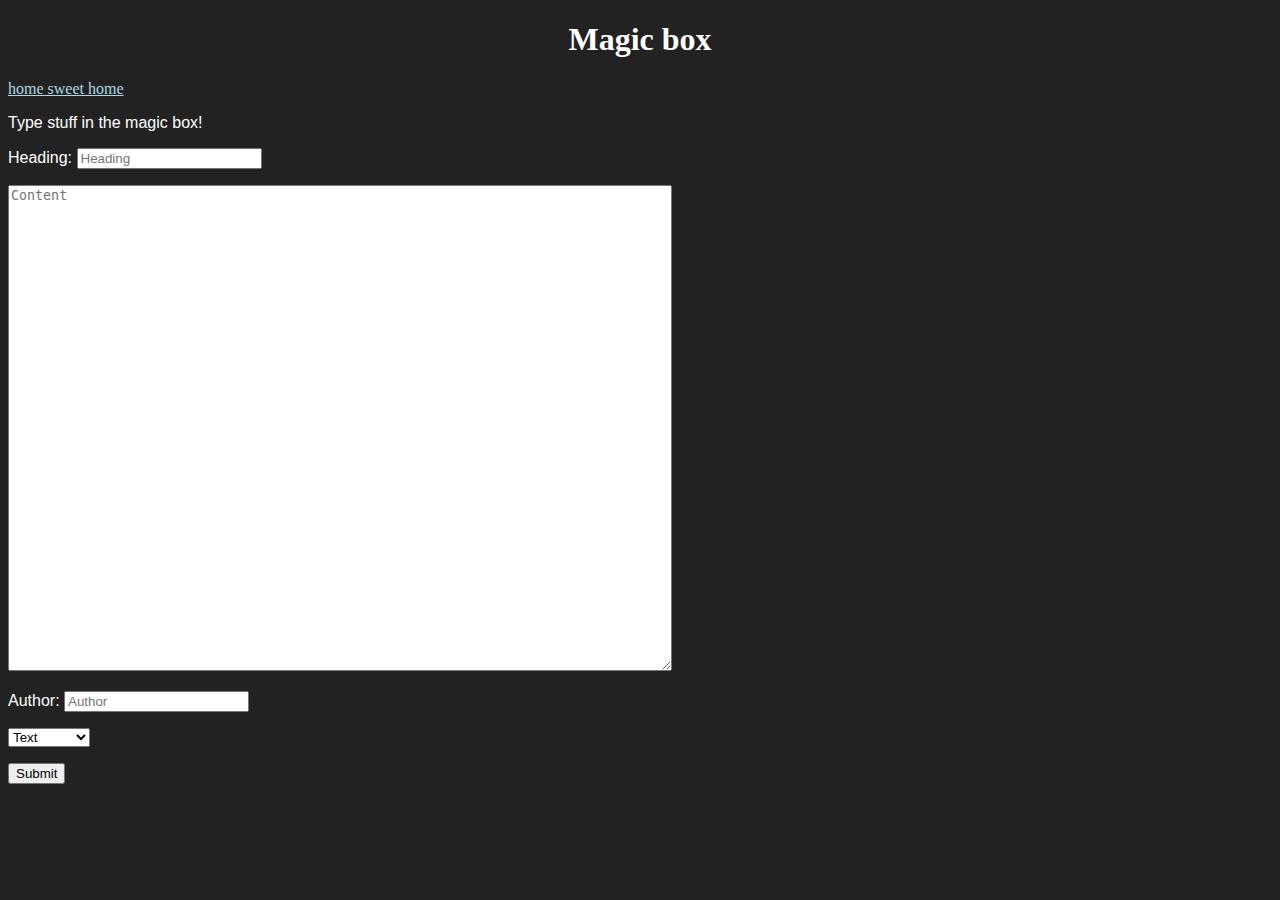
<file: new.html>
<!DOCTYPE html>
<html>
<head>
  <title>magic box</title>
  <link rel="stylesheet" href="/static/style.css" />
</head>
<body>
  <header>
    <h1>Magic box</h1>
    <nav><a href="/">home sweet home</a></nav>
  </header>
  <p>Type stuff in the magic box!</p>
  <form action="/new/submit" method="post">
    <p>
      <label>Heading: </label><input type="text" name="heading" placeholder="Heading" />
    </p>
    <p>
      <textarea name="text" cols="80" rows="32" placeholder="Content"></textarea>
    </p>
    <p>
      <label>Author: </label><input type="text" name="author" placeholder="Author" />
    </p>
    <p>
      <select name="type">
        <option value="text">Text</option>
        <option value="raw">Raw code</option>
        <option value="html">HTML</option>
      </select>
    </p>
    <button type="submit">Submit</button>
  </form>
</body>
</html>
</file>
<file: static/style.css>
/* what is this I don't even */
body {
  background-color: #222;
  color: white;
}

h1 {
  text-align: center;
}

p {
  font-family: "Helvetica Neue", Arial, sans-serif;
}

a {
  color: lightblue;
}

.small {
	font-size: .8em;
}
</file>
